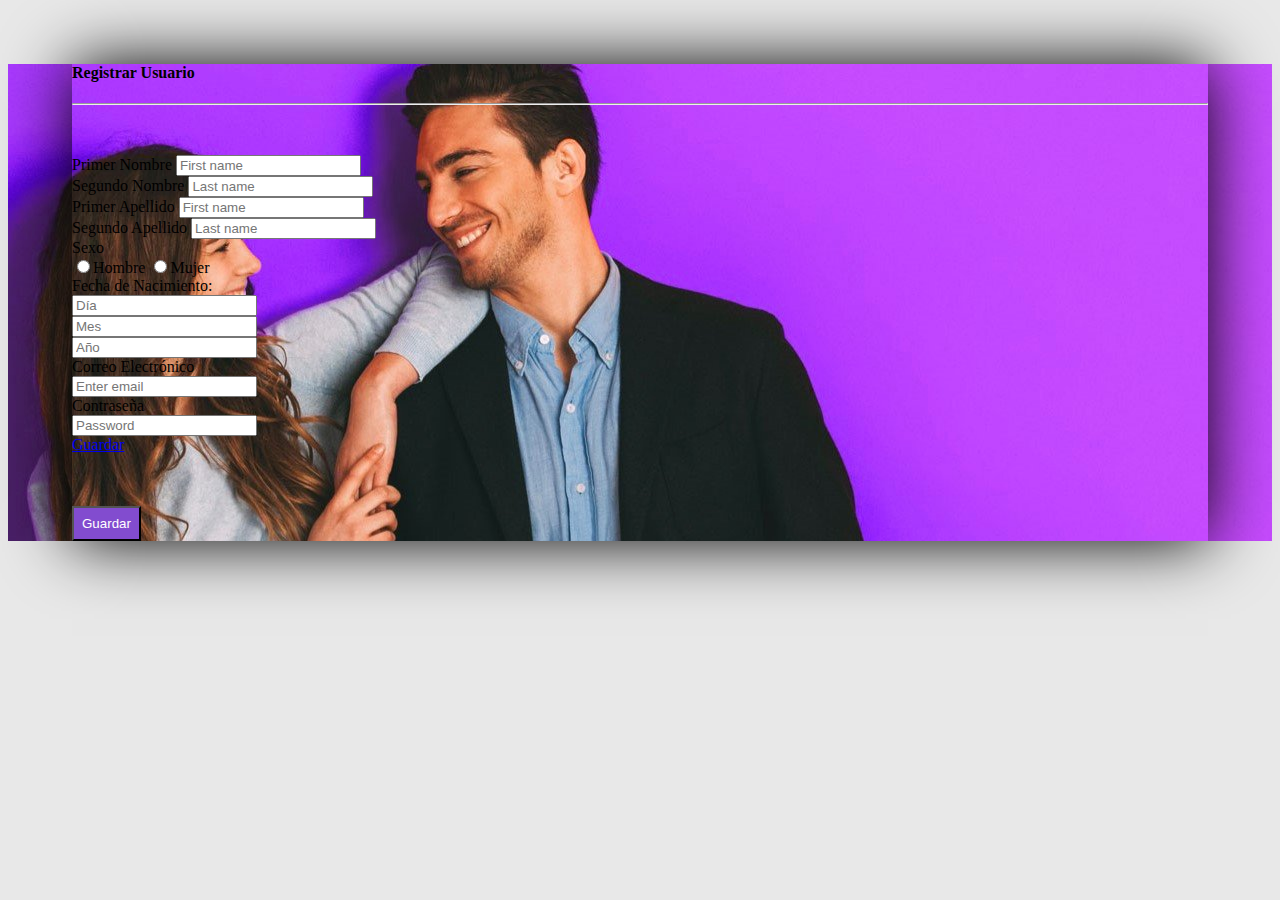
<file: TRUELOOVE_1/Registro.html>
<!DOCTYPE html>
<html lang="en">
  <head>
    <meta charset="UTF-8" />
    <meta http-equiv="X-UA-Compatible" content="IE=edge" />
    <meta name="viewport" content="width=device-width, initial-scale=1.0" />
    <title>Document</title>
    <link rel="stylesheet" href="assets/styles.css" />
    <link
      href="https://cdn.jsdelivr.net/npm/bootstrap@5.1.3/dist/css/bootstrap.min.css"
      rel="stylesheet"
      integrity="sha384-1BmE4kWBq78iYhFldvKuhfTAU6auU8tT94WrHftjDbrCEXSU1oBoqyl2QvZ6jIW3"
      crossorigin="anonymous"
    />
  </head>
  <body>
   <!--Imagen de Fondo--> 
<div class="fondo" >
  <!--Caja-->
    <section class="d-flex justify-content-end">
    <form class="caja border p-4 bg-body rounded  d-flex flex-column w- mt-5 pt-4">
      <h4 class="text-center mb-3">Registrar Usuario</h4>
      <hr class="mt-3" style="margin-bottom: 50px" />
      

   


        

      <div class="row mb-3">
        <div class="col">
          <label for="exampleInputEmail1" class="form-label">Primer Nombre</label>
          <input type="text" class="form-control" placeholder="First name">
        </div>
        <div class="col mb-3">
          <label for="exampleInputEmail1" class="form-label">Segundo Nombre</label>
          <input type="text" class="form-control" placeholder="Last name">
        </div>
      </div>

      <div class="row mb-3">
        <div class="col">
          <label for="exampleInputEmail1" class="form-label">Primer Apellido</label>
          <input type="text" class="form-control" placeholder="First name">
        </div>
        <div class="col mb-3">
          <label for="exampleInputEmail1" class="form-label">Segundo Apellido</label>
          <input type="text" class="form-control" placeholder="Last name" required=>
        </div>
      </div>

      <div class="form-control d-flex flex-wrap justify-content-between">
        <div>
            <label>
                Sexo
            </label>
        </div>

  <!-- What your interested in?-->
        <div class="">
            <label for="recommed-1">
                <input type="radio"
                    id="recommed-1"
                    name="recommed">Hombre</input>
            </label>
            <label for="recommed-2">
                <input type="radio"
                    id="recommed-2"
                    name="recommed">Mujer</input>
            </label>
            
        </div>
</div>
  
    
      
     


        <label class="mb-3 mt-3">Fecha de Nacimiento:</label>
          <div class="row mb-3">
            <div class="col-3">
              <input type="number" class="form-control" placeholder="Día">
            </div>
            <div class="col-3">
              <input type="number" class="form-control" placeholder="Mes">
            </div>
            <div class="col-3 mb-3">
              <input type="number" class="form-control" placeholder="Año">
            </div>
          </div>
         
          <div class="form-group mb-3">
            <div class="mb-3">
              <label for="exampleInputEmail1">Correo Electrónico</label>
            </div>
            <input type="email" class="form-control" id="exampleInputEmail1" aria-describedby="emailHelp" placeholder="Enter email">
          </div>
          <div class="form-group mb-3">
            <div class="mb-3">
              <label for="exampleInputPassword1">Contraseña</label>
            </div>
            <input type="password" class="form-control" id="exampleInputPassword1" placeholder="Password">
          </div>
          
        
      
      

      <!--Boton-->
      <div class="d-flex justify-content-center align-items-center" style="height: 70px">
        <a type="submit" href="Registro.html" class="btn text-white fs-6 bg-green">Guardar</a>
      </div>
      
      <div class="d-flex justify-content-center">
        <a href="./survey.html">
          <input type="button" value="Guardar" class="boton">
      </a>
      </div>
    </form>   
  </section>
  </div>
    <script
      src="https://cdn.jsdelivr.net/npm/bootstrap@5.1.3/dist/js/bootstrap.bundle.min.js"
      integrity="sha384-ka7Sk0Gln4gmtz2MlQnikT1wXgYsOg+OMhuP+IlRH9sENBO0LRn5q+8nbTov4+1p"
      crossorigin="anonymous"
    ></script>
  </body>
</html>
</file>
<file: TRUELOOVE_1/assets/styles.css>
body{
background:#e8e8e8;
}
.bg-primary{
    background-image:linear-gradient(#8bb2eb,#824ccf) !important ;
    color: #e8e8e8 !important;
}
.btn-primary{
    background:rgb(130, 76, 207,0) !important ;
    border-color: #e8e8e8 !important;
    color: #e8e8e8 !important;
   
}
.btn-primary:hover{
    background: #e8e8e8 !important;
    color: #824ccf !important;
}
.nav-link{
    color: #e8e8e8 !important;
    font-family: Arial, Helvetica, sans-serif;
    font-size: small;
}

.nav-link:hover{
    color: #8bb2eb !important;
}
.navbar-brand{
    color:#e8e8e8 !important ;
}
.R{
    background-image: url(img/R.jpg);
    background-repeat: no-repeat;
    background-size: cover;
    
}
.R::before{
    content: "";
    width: 100%;
    min-height: 50vh;
    position: absolute;
    background: linear-gradient(rgb(130, 76, 207,0.3),rgba(255, 255, 255,0));

}
.rx{
    background-image: linear-gradient(to left,black,rgb(255, 255, 255,0));
}
.bg-secondary{
    background-image:linear-gradient(#824ccf , #8bb2eb) !important ;
    color: #e8e8e8 !important;
}

.btn-floating:hover{
    background: #e8e8e8 !important;
    color: #824ccf !important; 
}
.bg{
    background-color: #824ccf;
    color: #e8e8e8;
}










/*ventana emergente*/
 
  .boton-modal {
    padding: 40px;
    background-color: white;
    display: flex;
    justify-content: end;
    align-items: flex-start;
  }
  

  
  .boton-modal label:hover {
    background-color: #185e83;
  }
  
  #btn-modal {
    display: none;
  }
  
  .container-modal {
    width: 100%;
    height: 100vh;
    position: fixed;
    top: 0;
    left: 0;
    background-color: rgba(144, 148, 150, 0.8);
    display: none;
    justify-content: center;
    align-items: center;
    z-index: 100;
  }
  
  #btn-modal:checked ~ .container-modal {
    display: flex;
  }
  
  .content-modal {
    width: 100%;
    max-width: 400px;
    padding: 20px;
    background-color: #fff;
    border-radius: 4px;
    box-shadow: 0 0 4rem 0 black;
  }
  
  .content-modal h2 {
    margin-bottom: 3rem;
    justify-content: center;
    display: flex;
    color: black;
  }


  
  .content-modal .btn-cerrar {
    width: 100%;
    margin-top: 3rem;
    display: flex;
    justify-content:center;
  }
  
  .content-modal .btn-cerrar label {
    padding: 7px 10px;
    background-color: #824ccf;
    color: #fff;
    border-radius: 4px;
    cursor: pointer;
    transition: all 300ms ease;
    
  }

  .letra {
      color: black;
  }
  
  .content-modal .btn-cerrar label:hover {
    background-color: #a97ee6;
  }
  
  .cerrar-modal {
    width: 100%;
    height: 100vh;
    position: absolute;
    top: 0;
    left: 0;
    z-index: -1;
  }


  
  @media screen and (max-width: 800px) {
    .content-modal {
      width: 90%;
    }
  }
  


  /*Formulario*/

    
  /*Estilo Fondo*/
  
  .fondo {
    background:url(img/R.jpg);
    height:100%;
    background-attachment: fixed;  
    background-repeat: no-repeat;
  }
  
  /*Estilo Caja*/
  
  .caja {
    margin: 4rem;
    box-shadow: 0 0 4rem 0 black;
    
    
  }
  
  #fechanacimiento {
    width: 100%;
  }
  
  
  /*Estilo boton*/
  
  .boton {
    background: #824ccf; 
    color: white ;
    padding: 0.5rem;  
    
  }
/* globales*/
.bg-custompurple {
    background-color: #824CCF;
}
/*section 1*/
.section-styles {
    display: flex;
    justify-content: flex-end;
    align-items: center;
}

/*Botón empecemos*/
.btn-style {
    background-color: transparent;
    border: solid 2px #824CCF;
    color: #824CCF;
    font-size: 30px;
    font-weight: 20px;
    position: absolute;
    transition: 2s;
    border-radius: 0.25em;
    text-shadow: 0 0 0.130em currentColor;
    box-shadow: 0 0 0.50em currentColor;
}
.btn-style:hover {
    background-color: #824CCF;
    color: white;
}
/* styles jose*/
.card{
    border-radius: 10px;
    width: 18rem;
    overflow: hidden;
    margin: 1.5rem;
    border: none;
    position: relative;
    cursor: pointer;
    transition: all 300ms;
    box-shadow: 0px 0px 15px 10px #a0a0a0;
}

.card-image{
    width: 100%;
    border-radius: 10px 10px 0 0;
    transition: all 500ms;
    height: 465px;
}

.card-title, .card-text, .price{
    margin-bottom: 1rem;
}

.card-body{
    color: white;
    padding: 1rem;
    padding-top: 11rem;
    position: absolute;
    height: 467px;
    background: linear-gradient(360deg, #842ccf, #8bb2eb ,transparent);
    opacity: 0;
    visibility: hidden;
    transition: all 500ms;
}


.card:hover > img{
    transform: scale(1.1);
}

.card:hover > .card-body {
    opacity: 1;
    visibility: visible;
}

.card-title{
    color: #ffffff;
    font-size: 30px;
}

.card-text{
    font-size: 15px;
}

.card-container{
    display: flex;
    flex-wrap: wrap;
    justify-content: center;
}

.flex-end{
    display: flex;
    width: 100%;
    justify-content: flex-end;
}

.testimonios{
  margin: 0px auto;
  overflow: hidden;
}

.scroll-x{
  overflow-x: scroll;
  overflow-y: hidden;
}

::-webkit-scrollbar {
  display: none;
}

.container-slider{
  overflow: hidden;
  width: 70%;
  position: relative;
}

.slider{
  width: 200%;
  margin-left: -25%;
}

.slider-btn{
  position: absolute;
  width: 40px;
  height: 40px;
  background: #8bb1ebad;
  top: 55%;
  transform: translateY(-50%);
  font-size: 30px;
  font-weight: bold;
  font-family: monospace;
  text-align: center;
  border-radius: 50%;
  cursor: pointer;
}

.slider-btn:hover{
  background: #8bb2eb;
}

.slider-btn-left{
  left: 10px;
}

.slider-btn-right{
  right: 10px;
}

.animado{
  opacity: 0;
  transition: all 1s;
}

.mostrarArriba{
  animation: mostrarArriba 1s;
}

@keyframes mostrarArriba{
  0%{
    transform: translateY(60px);
  }
  100%{
    transform: translateY(0);
  }
}
</file>
